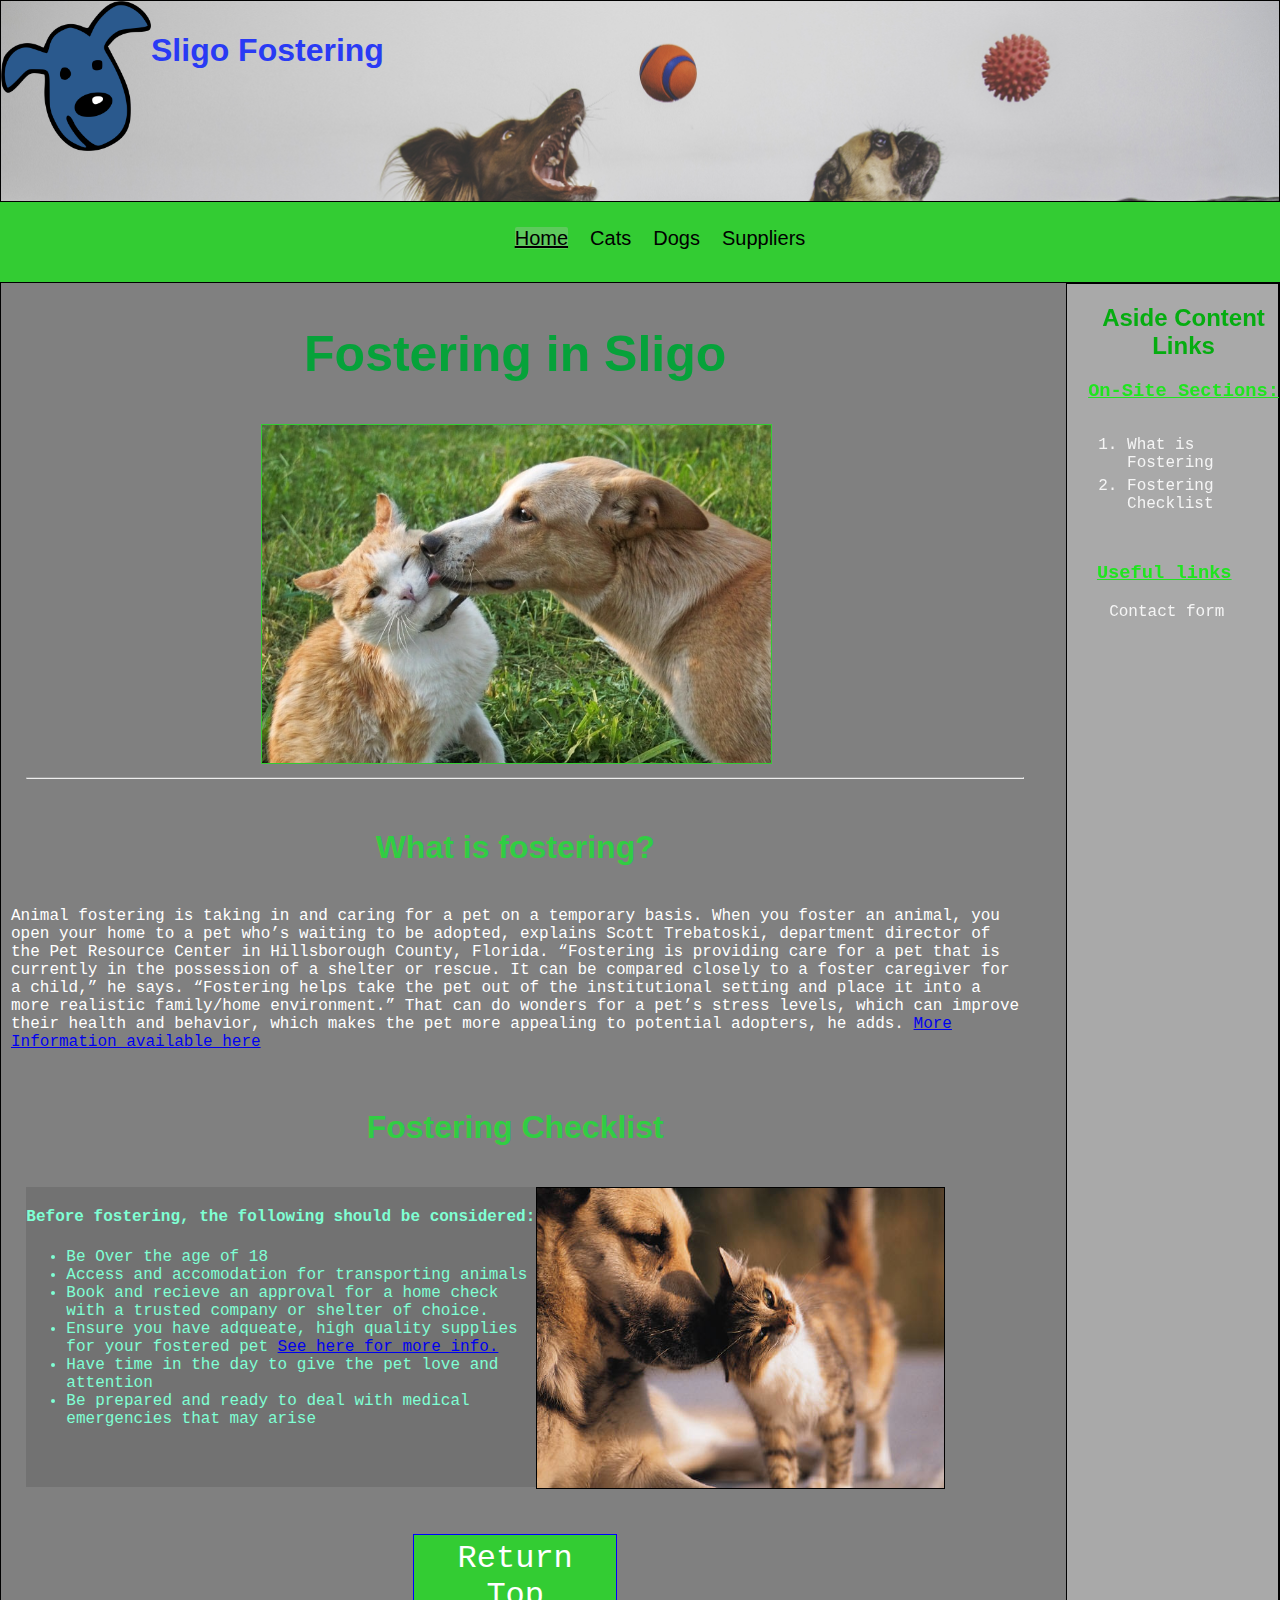
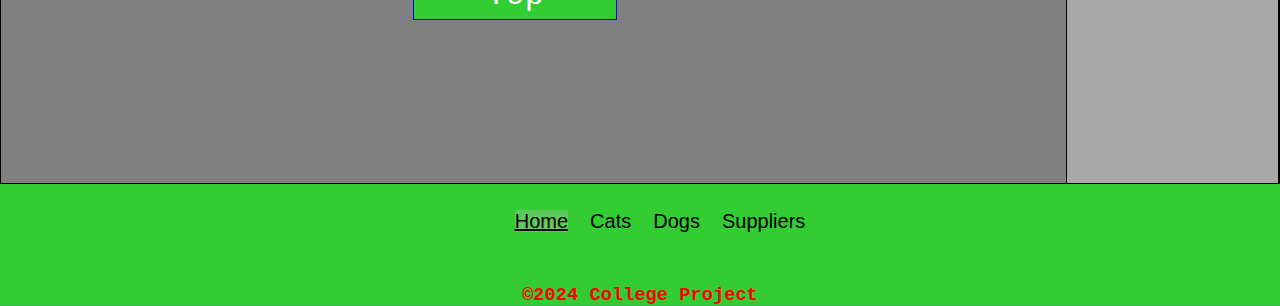
<file: index.html>
<!DOCTYPE html>
<html>

    <head>
        <meta charset="UTF-8">
        <meta name="Sligo Fostering" content="A guide and resource to fostering animals in Sligo">
        <meta http-equiv="X-UA-Compatible" content="ie=edge">
        <title>Sligo Fostering</title>
        <meta name="description" content="A guide and resource to fostering animals in Sligo">
        <meta name="keywords" content="Sligo, Home, Index, Fostering, Checklist, Fostering Checklist">
        <meta name="author" content="Univeristy Student">
        <link rel="StyleSheet" href="Styles/Style.css">
        <link rel="icon" href="Images/favicon.ico" type="image/x-icon">
    </head>

    <body>
        <header>
            <img style="float:left; height: 150px; width: 150px" src="Images/887-8877893_dog-png-icon.png" alt="logo">
            <h1 id="Title">Sligo Fostering</h1>  
        </header>

        <nav>
            <ul>
                <li><a id="Currentlink" href="index.html">Home</a></li>
                <li><a class="link" href="cats.html">Cats</a></li>
                <li><a class="link" href="dogs.html">Dogs</a></li>
                <li><a class="link" href="supplies.html">Suppliers</a></li>
            </ul>
        </nav>

        <main>

        <section>
            <h2 id="Heading">Fostering in Sligo</h2>
            <img src="Images/What-Does-It-Mean-When-a-Dog-Licks-a-Cat.jpg" id="MainImage" alt="Dog Licking a Cat">
            <hr id="titleBreak">
        </section>

        <aside>
            <article id="asideFollow">

                <h2 id="asideTopHeading">Aside Content Links</h2>
                <h3 class="asideHeading">On-Site Sections:</h3>
                <ol id="asideList">
                    <li class="asideText"><a href="#General" class="plain">What is Fostering</a></li>
                    <li class="asideText"><a href="#Checklist" class="plain">Fostering Checklist</a></li>
                    
                </ol>
    
            <section style="text-align: center;">
                <h3 class="asideHeading">Useful links</h3>
                <p class="asideText"><a href="contact.html" class="plain">Contact form</a></p>


            </section>
            </article>
        </aside>

        <section>
            <h2 class="Heading">What is fostering?</h2>
            <a id="General"></a>

            <p>Animal fostering is taking in and caring for a pet on a temporary basis. When you foster an animal, you open your home to a pet who’s waiting to be adopted, explains Scott Trebatoski, department director of the Pet Resource Center in Hillsborough County, Florida.

                “Fostering is providing care for a pet that is currently in the possession of a shelter or rescue. It can be compared closely to a foster caregiver for a child,” he says. “Fostering helps take the pet out of the institutional setting and place it into a more realistic family/home environment.”
                
                That can do wonders for a pet’s stress levels, which can improve their health and behavior, which makes the pet more appealing to potential adopters, he adds. <a href=https://be.chewy.com/want-to-foster-an-animal-heres-everything-you-need-to-know>More Information available here</a> </p>
        </section>

        <section>
            <h2 class="Heading">Fostering Checklist</h2>
            <a id="Checklist"></a>
            <article id="list"> 
                <h4 id="listTitle">Before fostering, the following should be considered:</h4>
                <ul>
                    <li class="HomepageList">Be Over the age of 18</li>
                    <li class="HomepageList">Access and accomodation for transporting animals</li>
                    <li class="HomepageList">Book and recieve an approval for a home check with a trusted company or shelter of choice.</li>
                    <li class="HomepageList">Ensure you have adqueate, high quality supplies for your fostered pet <a href="supplies.html">See here for more info.</a></li>
                    <li class="HomepageList">Have time in the day to give the pet love and attention</li>
                    <li class="HomepageList">Be prepared and ready to deal with medical emergencies that may arise</li>
                
                </ul>
            </article>

            <img src="Images/121153772_8f51e0c3cc_z.jpg" id="listImage" alt="Dog and Cat">


            
        </section>

        <section>
            <a href="#top" style="text-decoration: none;"><p id="returnHome">Return Top</p></a>
        </section>

    </main>

    <footer>
        <nav>
            <ul>
                <li><a id="Currentlink" href="index.html">Home</a></li>
                <li><a class="link" href="cats.html">Cats</a></li>
                <li><a class="link" href="dogs.html">Dogs</a></li>
                <li><a class="link" href="supplies.html">Suppliers</a></li>
            </ul>
        </nav>
        <h3 style=" color:  red;">&#169;2024 College Project</h3>
    </footer>

    </body>


</html>
</file>
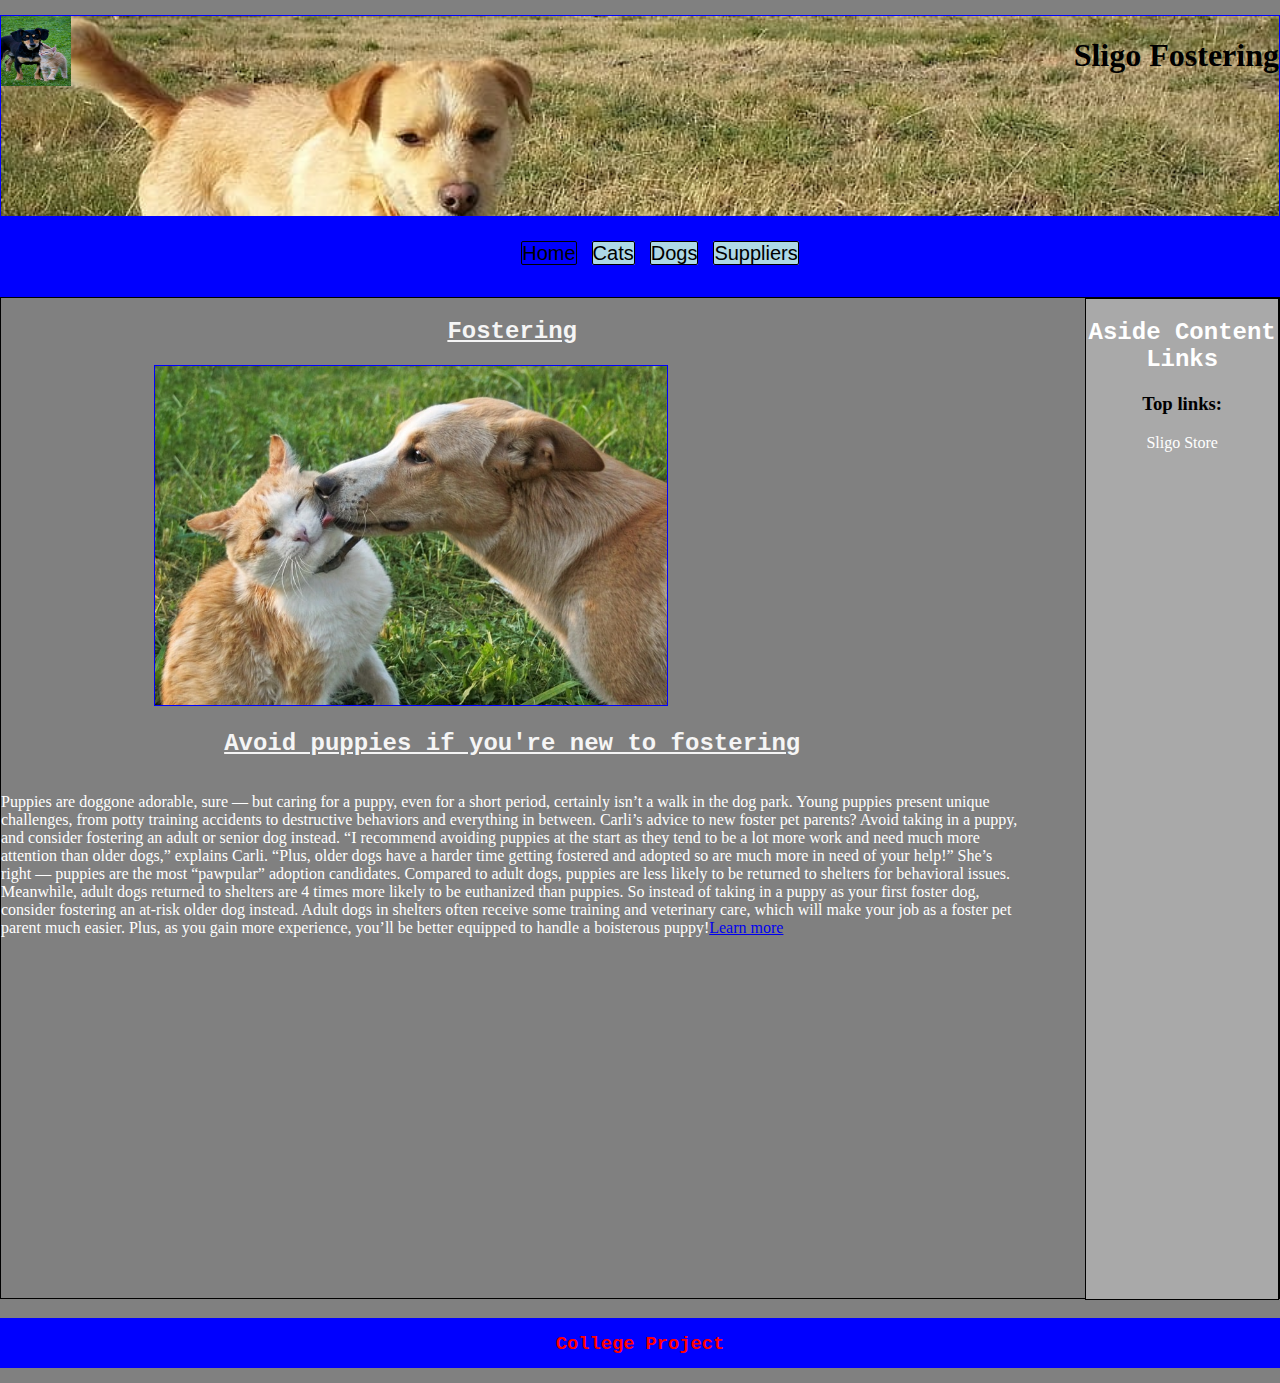
<file: Website Project/index.html>
<!DOCTYPE html>
<html>

    <head>
        <meta charset="UTF-8">
        <meta name="Sligo Foestering" content="A guide and resource to fostering animals in Sligo">
        <meta http-equiv="X-UA-Compatible" content="ie=edge">
        <title>Sligo Fostering</title>
        <link rel="StyleSheet" href="Styles/Style.css">
    </head>

    <body>
        <header>
            <img style="float:left; height: 70px; width: 70px" src="Images/cat-and-dog.jpg" alt="logo">
            <h1 id="Title">Sligo Fostering</h1>  
        </header>

        <nav>
            <ul>
                <li><a id="Currentlink" a href="index.html">Home</a></li>
                <li><a class="link" a href="cats.html">Cats</a></li>
                <li><a class="link" a href="dogs.html">Dogs</a></li>
                <li><a class="link" a href="ThirdPage.html">Suppliers</a></li>
            </ul>
        </nav>

        <main>

        <section>
            <h2 class="Heading">Fostering</h2>
            <img src="Images/What-Does-It-Mean-When-a-Dog-Licks-a-Cat.jpg" id="MainImage">
        </section>

        <aside>
            <h2>Aside Content Links</h2>
            <h3>Top links:</h3>
            <p>Sligo Store</p>
        </aside>

        <section>
            <h2 class="Heading">Avoid puppies if you're new to fostering</h2>
        </section>

        <section>

            <p>Puppies are doggone adorable, sure — but caring for a puppy, even for a short period, certainly isn’t a walk in the dog park. Young puppies present unique challenges, from potty training accidents to destructive behaviors and everything in between.

                Carli’s advice to new foster pet parents? Avoid taking in a puppy, and consider fostering an adult or senior dog instead.
                
                “I recommend avoiding puppies at the start as they tend to be a lot more work and need much more attention than older dogs,” explains Carli. “Plus, older dogs have a harder time getting fostered and adopted so are much more in need of your help!”
                
                She’s right — puppies are the most “pawpular” adoption candidates. Compared to adult dogs, puppies are less likely to be returned to shelters for behavioral issues. Meanwhile, adult dogs returned to shelters are 4 times more likely to be euthanized than puppies.
                
                So instead of taking in a puppy as your first foster dog, consider fostering an at-risk older dog instead. Adult dogs in shelters often receive some training and veterinary care, which will make your job as a foster pet parent much easier. Plus, as you gain more experience, you’ll be better equipped to handle a boisterous puppy!<a href="https://wagwalking.com/daily/10-tips-for-fostering-a-dog-advice-from-real-foster-pet-parents">Learn more</a></p>
        </section>

        <section>
            
        </section>

    </main>

    <footer>
        <h3 style="padding: 15px; color:  red;">College Project</h3>
    </footer>

    </body>


</html>
</file>
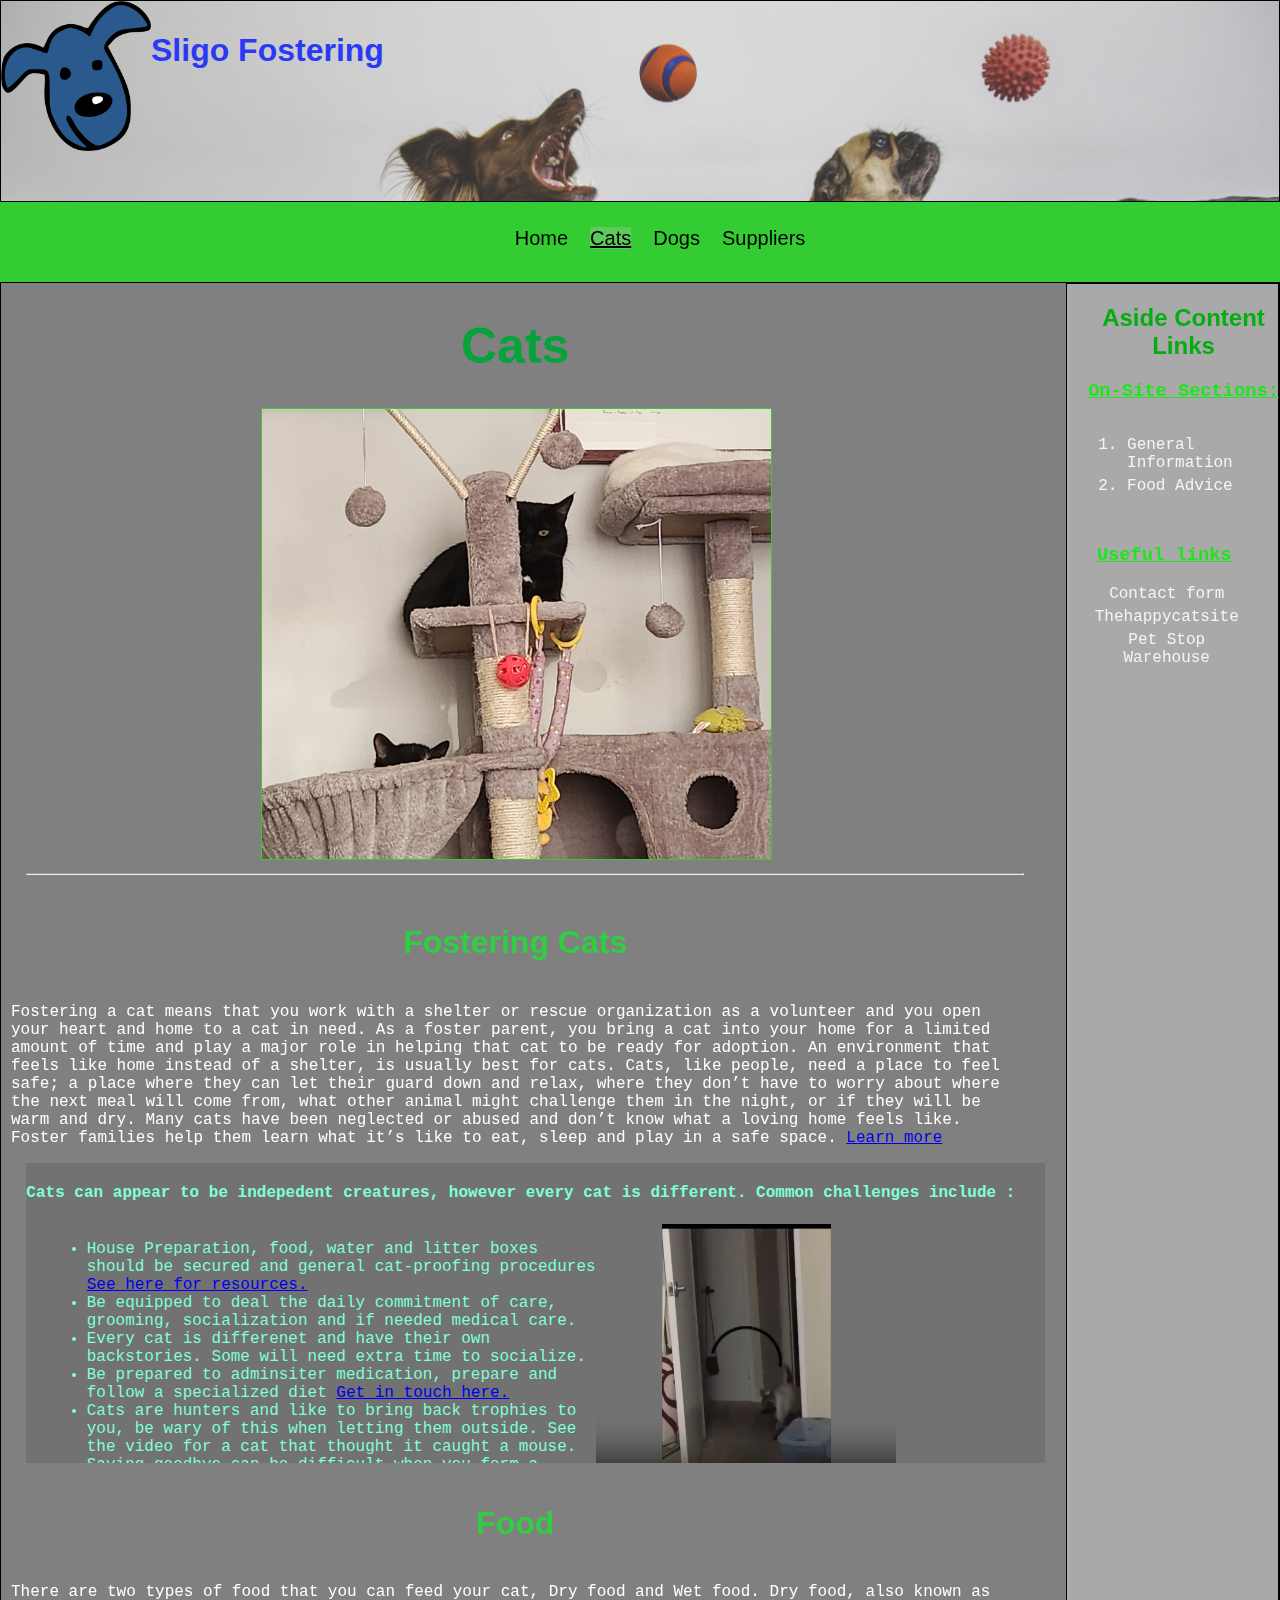
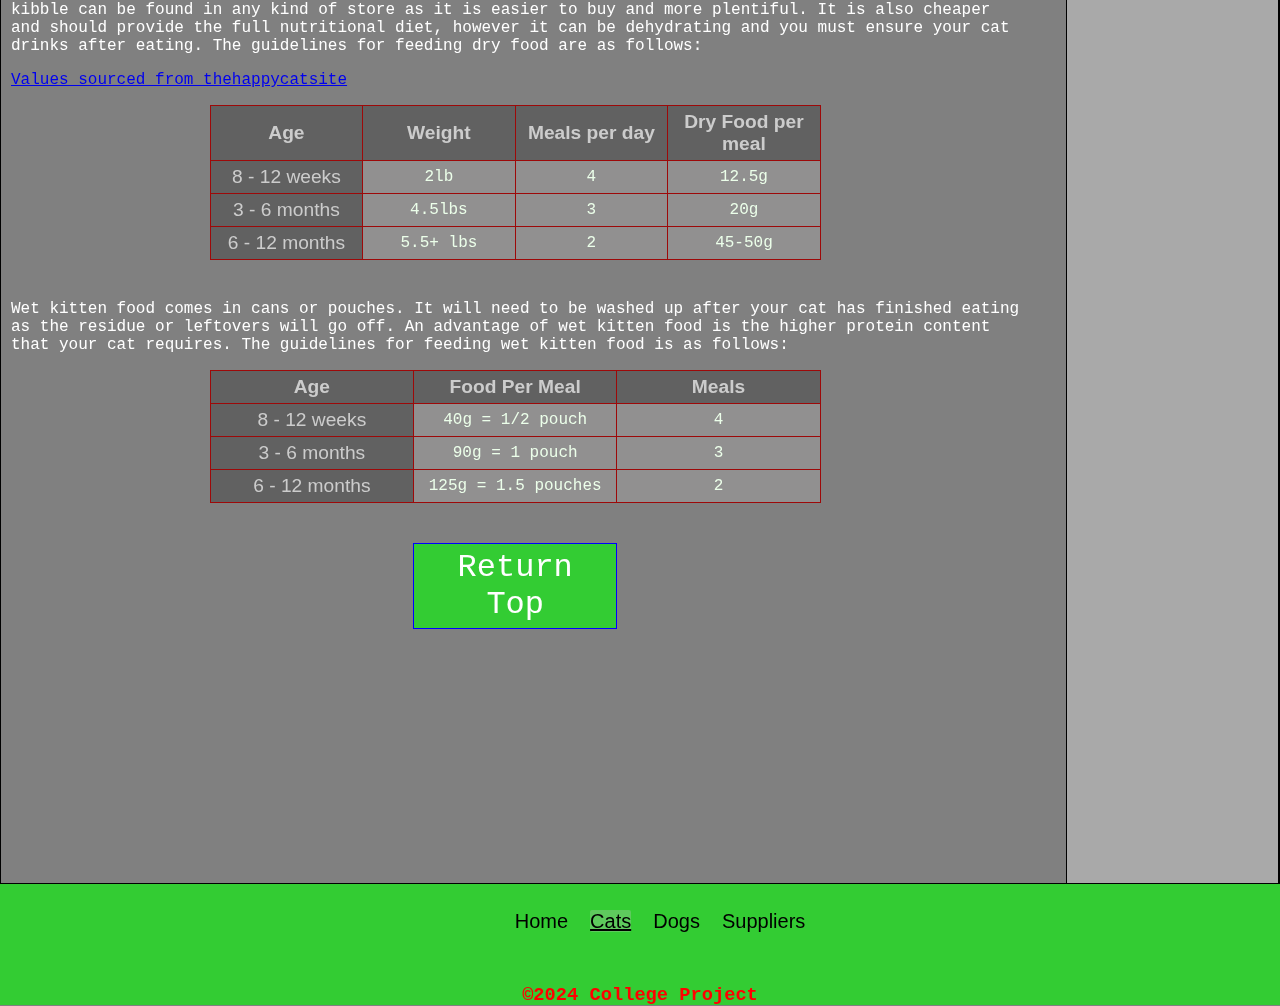
<file: cats.html>
<!DOCTYPE html>
<html>

    <head>
        <meta charset="UTF-8">
        <meta http-equiv="X-UA-Compatible" content="ie=edge">
        <title>Sligo Fostering</title>
        <meta name="description" content="A guide and resource to fostering cats in Sligo">
        <meta name="keywords" content="Cats, Fostering Cats, Fostering, Cat Food, Feeding, Cat Feeding, Sligo">
        <meta name="author" content="Univeristy Student">
        <link rel="StyleSheet" href="Styles/Style.css">
        <link rel="icon" href="Images/favicon.ico" type="image/x-icon">
    </head>

    <body>
        <header>
            <img style="float:left; height: 150px; width: 150px" src="Images/887-8877893_dog-png-icon.png" alt="logo">
            <h1 id="Title">Sligo Fostering</h1>  
        </header>

        <nav>
            <ul>
                <li><a class="link" href="index.html">Home</a></li>
                <li><a id="Currentlink" href="cats.html">Cats</a></li>
                <li><a class="link" href="dogs.html">Dogs</a></li>
                <li><a class="link" href="supplies.html">Suppliers</a></li>
            </ul>
        </nav>

        <main style="height: 2200px">

        <section>
            <h1 id="Heading">Cats</h1>
            <img src="Images/Skipper.jpg" id="MainImage" alt="Cat on a scratching post">
            <hr id="titleBreak">
        </section>

        <aside style="height: 2199px">
            <article id="asideFollow">

                <h2 id="asideTopHeading">Aside Content Links</h2>
                <h3 class="asideHeading">On-Site Sections:</h3>
                <ol id="asideList">
                    <li class="asideText"><a href="#General" class="plain">General Information</a></li>
                    <li class="asideText"><a href="#Food" class="plain">Food Advice</a></li>
                    
                </ol>
    
            <section style="text-align: center;">
                <h3 class="asideHeading">Useful links</h3>
                <p class="asideText"><a href="contact.html" class="plain">Contact form</a></p>
                <p class="asideText"><a href="https://www.thehappycatsite.com/feeding-your-cat/" class="plain">Thehappycatsite</a></p>
                <p class="asideText"><a href="https://buy4petsonline.ie/" class="plain">Pet Stop Warehouse</a></p>


            </section>
            </article>
        </aside>

        <section>
            <h2 class="Heading">Fostering Cats</h2>



            <a id="General"></a>
            <p>Fostering a cat means that you work with a shelter or rescue organization as a volunteer and you open your heart and home to a cat in need. As a foster parent, you bring a cat into your home for a limited amount of time and play a major role in helping that cat to be ready for adoption.  

            An environment that feels like home instead of a shelter, is usually best for cats. Cats, like people, need a place to feel safe; a place where they can let their guard down and relax, where they don’t have to worry about where the next meal will come from, what other animal might challenge them in the night, or if they will be warm and dry.  Many cats have been neglected or abused and don’t know what a loving home feels like.  Foster families help them learn what it’s like to eat, sleep and play in a safe space. <a href="https://felinefoster.org/what-is-cat-fostering/">Learn more</a></p>
  


            <article class="list" style="width: 100%;">
                <h4 id="listTitle">Cats can appear to be indepedent creatures, however every cat is different. Common challenges include :</h4>
                <ul class="list">
                    <li class="HomepageList">House Preparation, food, water and litter boxes should be secured and general cat-proofing procedures <a href="supplies.html">See here for resources.</a></li>
                    <li class="HomepageList">Be equipped to deal the daily commitment of care, grooming, socialization and if needed medical care.</li>
                    <li class="HomepageList">Every cat is differenet and have their own backstories. Some will need extra time to socialize.</li>
                    <li class="HomepageList">Be prepared to adminsiter medication, prepare and follow a specialized diet <a href="supplies.html#Vet">Get in touch here.</a></li>
                    <li class="HomepageList">Cats are hunters and like to bring back trophies to you, be wary of this when letting them outside. See the video for a cat that thought it caught a mouse.</li>
                    <li class="HomepageList">Saying goodbye can be difficult when you form a strong bond with your foster cat. Remember that they are going to their forever home and you helped them get back on their feet</li>
                </ul>
            <video controls loop width="300" height="300">
                <source src="Videos/ffd847feea1c4e96a1e903da1ad3af0d.mov">
            </video> 
            </article>
        </section>

        <section>
            <a id="Food"></a>
            <h2 class="Heading">Food</h2>
            <p>There are two types of food that you can feed your cat, Dry food and Wet food. Dry food, also known as kibble can be found in any kind of store as it is easier to buy and more plentiful. It is also cheaper and should provide the full nutritional diet, however it can be dehydrating and you must ensure your cat drinks after eating. The guidelines for feeding dry food are as follows:

            </p>
            <p><a href="https://www.thehappycatsite.com/feeding-your-kitten/">Values sourced from thehappycatsite</a></p>
            <table>
                <thead>
                    <tr>
                       <th>Age</th> 
                       <th>Weight</th>
                       <th>Meals per day</th>
                       <th>Dry Food per meal</th>
                    </tr>
                </thead>
                <tbody>
                    <tr>
                        <td class="tableTitle">8 - 12 weeks</td>
                        <td>2lb</td>
                        <td>4</td>
                        <td>12.5g</td>

                    </tr>
                    <tr>
                        <td class="tableTitle">3 - 6 months</td>
                        <td>4.5lbs</td>
                        <td>3</td>
                        <td>20g</td>


                    </tr>
                    <tr>
                        <td class="tableTitle">6 - 12 months</td>
                        <td>5.5+ lbs</td>
                        <td>2</td>
                        <td>45-50g</td>
 

                    </tr>
                    
                </tbody>
            </table>
            
            <p style="margin-top: 40px;">Wet kitten food comes in cans or pouches. It will need to be washed up after your cat has finished eating as the residue or leftovers will go off. An advantage of wet kitten food is the higher protein content that your cat requires. The guidelines for feeding wet kitten food is as follows:

            </p>

            <table>
                <thead>
                    <tr>
                       <th>Age</th> 
                       <th>Food Per Meal</th>
                       <th>Meals</th>
                    </tr>
                </thead>
                <tbody>
                    <tr>
                        <td class="tableTitle">8 - 12 weeks</td>
                        <td>40g = 1/2 pouch</td>
                        <td>4</td>

                    </tr>
                    <tr>
                        <td class="tableTitle">3 - 6 months</td>
                        <td>90g = 1 pouch</td>
                        <td>3</td>


                    </tr>
                    <tr>
                        <td class="tableTitle">6 - 12 months</td>
                        <td>125g = 1.5 pouches</td>
                        <td>2</td>
 

                    </tr>
                    
                </tbody>
            </table>
        </section>

        <section>
            <a href="#top" style="text-decoration: none;"><p id="returnHome">Return Top</p></a>
        </section>

    </main>

    <footer>
        <nav>
            <ul>
                <li><a class="link" href="index.html">Home</a></li>
                <li><a id="Currentlink" href="cats.html">Cats</a></li>
                <li><a class="link" href="dogs.html">Dogs</a></li>
                <li><a class="link" href="supplies.html">Suppliers</a></li>
            </ul>
        </nav>
        <h3 style=" color:  red;">&#169;2024 College Project</h3>
    </footer>

    </body>


</html>
</file>
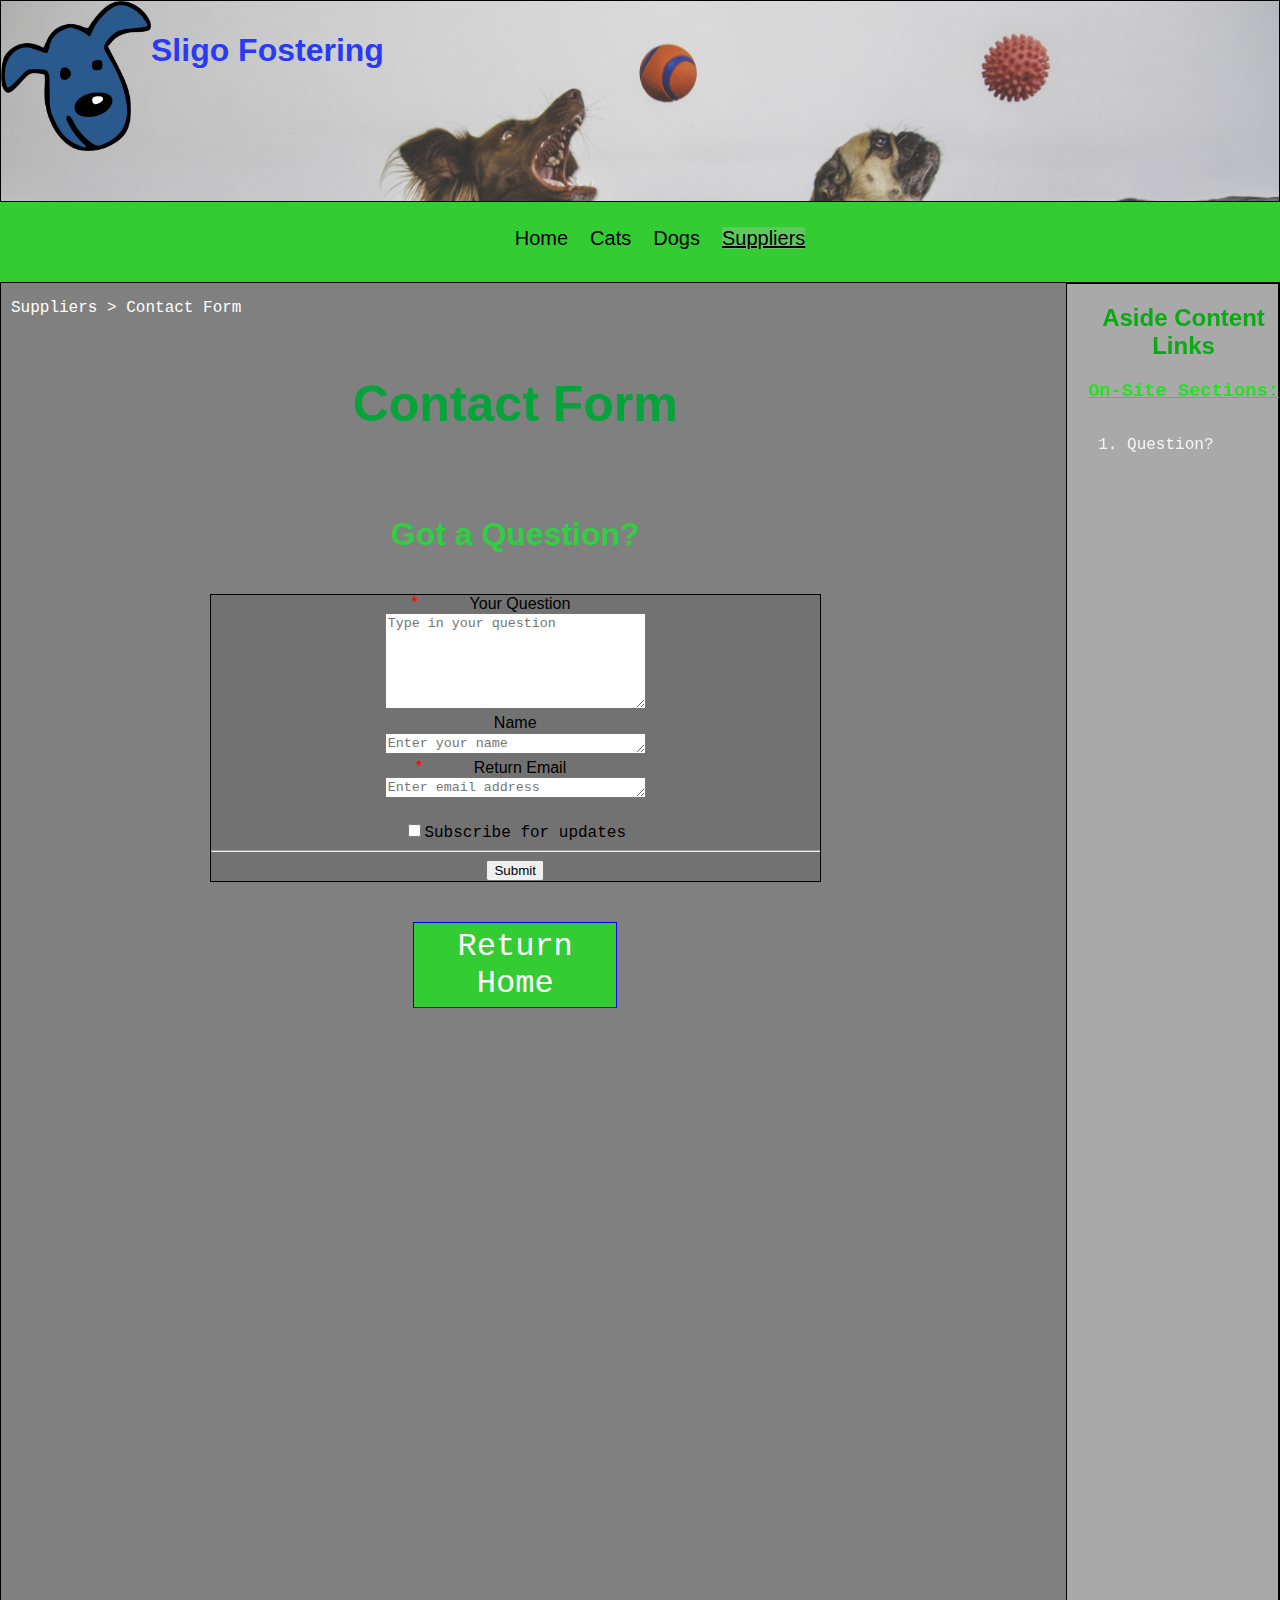
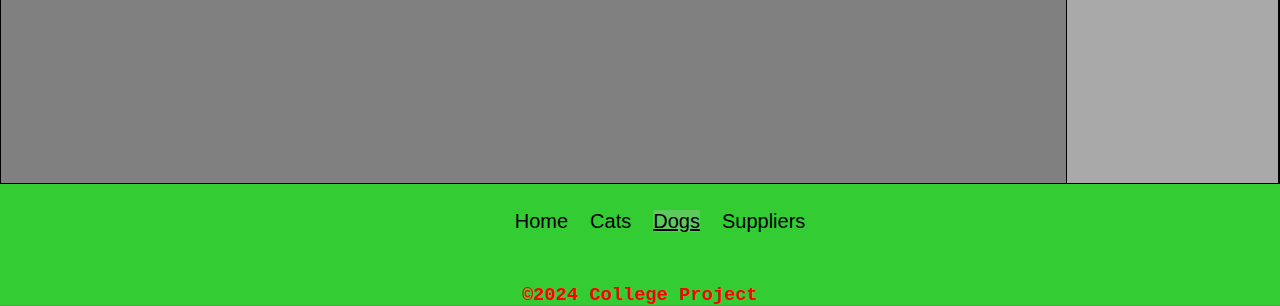
<file: contact.html>
<!DOCTYPE html>
<html>

    <head>
        <meta charset="UTF-8">
        <meta http-equiv="X-UA-Compatible" content="ie=edge">
        <title>Sligo Fostering</title>
        <meta name="description" content="Sligo Fostering's contact form get in touch with us">
        <meta name="keywords" content="Get in contact, reach out, contact, question">
        <meta name="author" content="Univeristy Student">
        <link rel="StyleSheet" href="Styles/Style.css">
        <link rel="icon" href="Images/favicon.ico" type="image/x-icon">
    </head>

    <body>
        <header>
            <img style="float:left; height: 150px; width: 150px" src="Images/887-8877893_dog-png-icon.png" alt="logo">
            <h1 id="Title">Sligo Fostering</h1>  
        </header>

        <nav>
            <ul>
                <li><a class="link" href="index.html">Home</a></li>
                <li><a class="link" href="cats.html">Cats</a></li>
                <li><a class="link" href="dogs.html">Dogs</a></li>
                <li><a id="Currentlink" href="supplies.html">Suppliers</a></li>
            </ul>
        </nav>

        <main>
            <aside>
                <article id="asideFollow">
                <h2 id="asideTopHeading">Aside Content Links</h2>
                <h3 class="asideHeading">On-Site Sections:</h3>
                <ol id="asideList">
                    <li class="asideText"><a href="#QuestionForm" class="plain">Question?</a></li>
                </ol>
            </article>
            </aside>

            <section>

            </section>
            <p class="breadcrumb"><a href="supplies.html" class="plain">Suppliers</a> > Contact Form</p>

        <section>
            <h2 id="Heading">Contact Form</h2>

        </section>


        <section>
            <a id="QuestionForm"></a>
            <h2 class="Heading">Got a Question?</h2>
            <form id="Query" method="get" action="supplies.html">

                <label style="color: red;">*</label><label class="textLabel">Your Question</label> <br>
                <textarea cols="30" rows="6" id="query" placeholder="Type in your question" required name="Query"></textarea> <br>
                <label> </label><label class="textLabel">Name</label> <br>
                <textarea cols="30" rows="1" class="message" placeholder="Enter your name" name="Name"></textarea> <br>
                <label style="color: red;">*</label><label class="textLabel" >Return Email</label> <br>
                <textarea cols="30" rows="1" id="email" placeholder="Enter email address" required name="Email"></textarea> <br>
                <br>
                <input type="checkbox" name="Subscribe">Subscribe for updates <br> <hr>
                <input type="submit" id="button" value="Submit">
                </form>
        
        </section>

        <section>
                <a href="index.html" style="text-decoration: none;"><p id="returnHome">Return Home</p></a>


            
        </section>

    </main>

    <footer>
        <nav>
            <ul>
                <li><a class="link" href="index.html">Home</a></li>
                <li><a class="link" href="cats.html">Cats</a></li>
                <li><a id="Currentlink" href="dogs.html">Dogs</a></li>
                <li><a class="link" href="supplies.html">Suppliers</a></li>
            </ul>
        </nav>
        <h3 style=" color:  red;">&#169;2024 College Project</h3>
    </footer>

    </body>


</html>
</file>
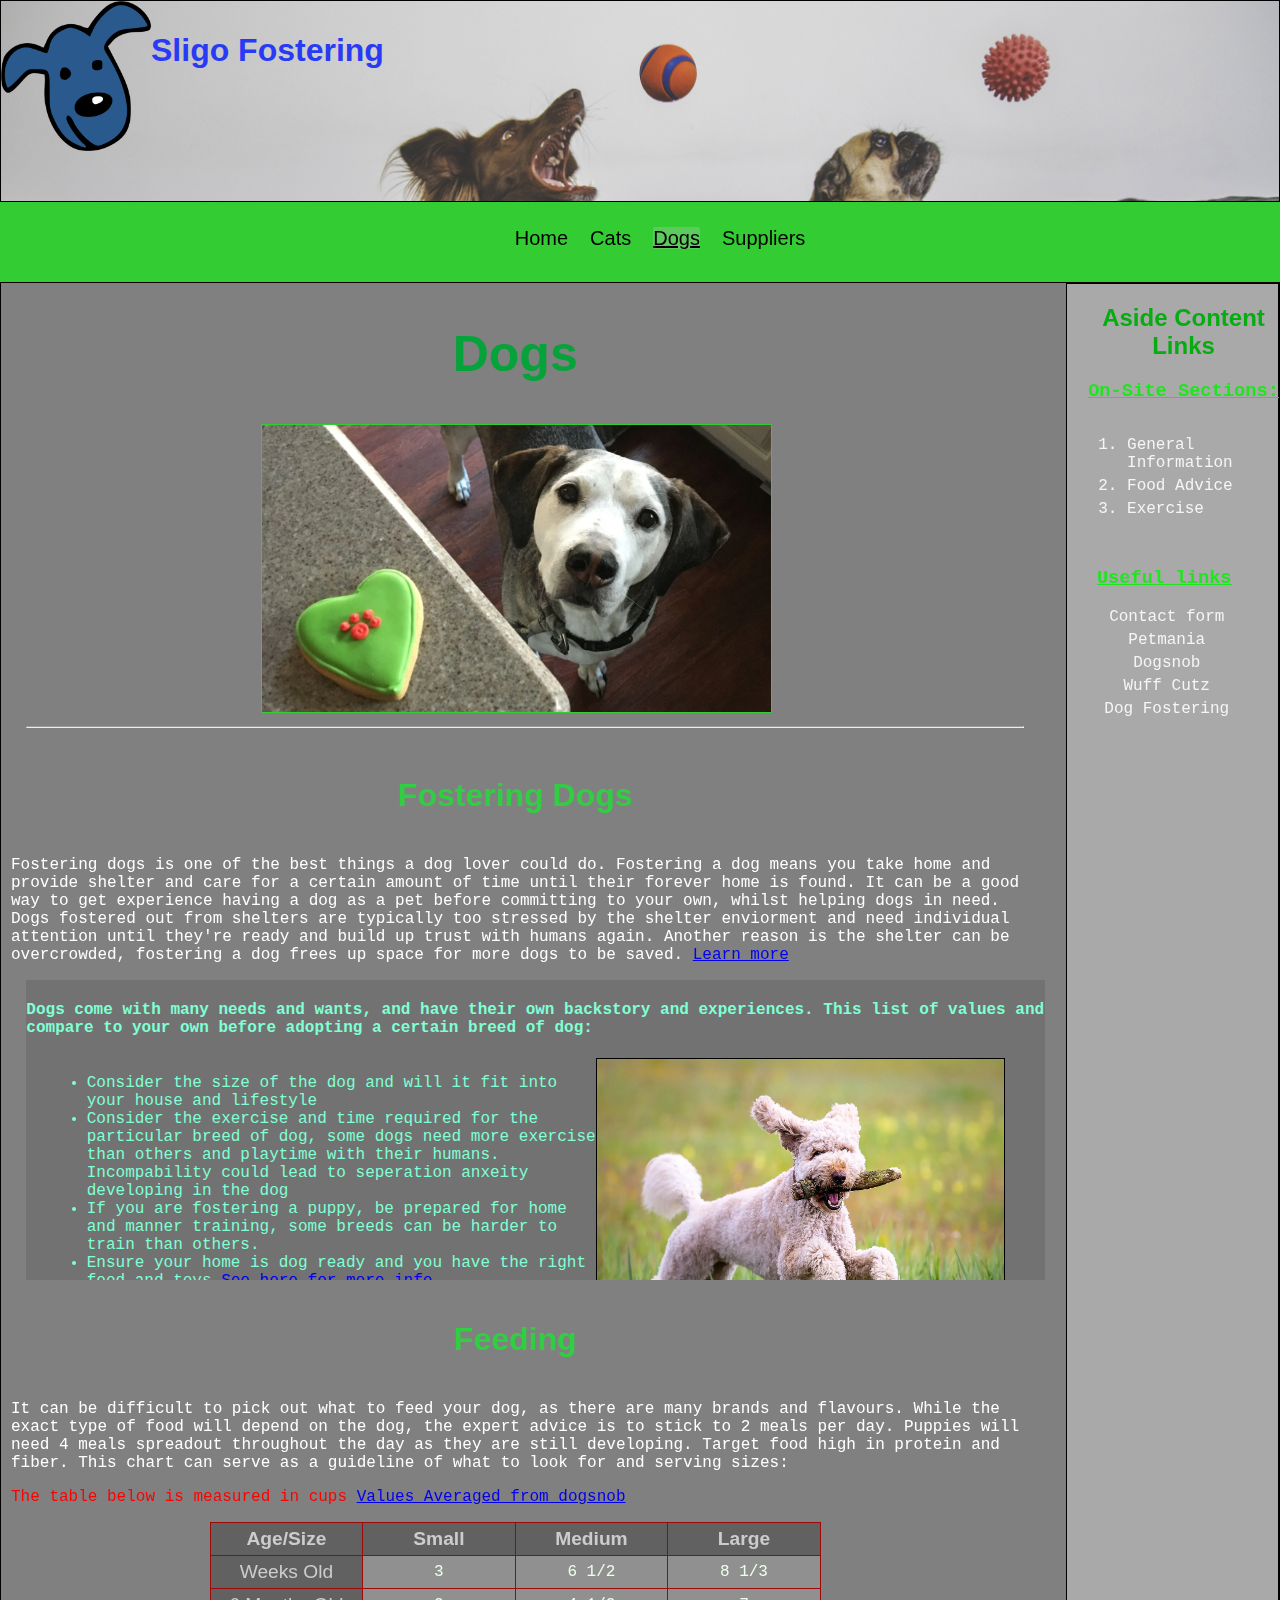
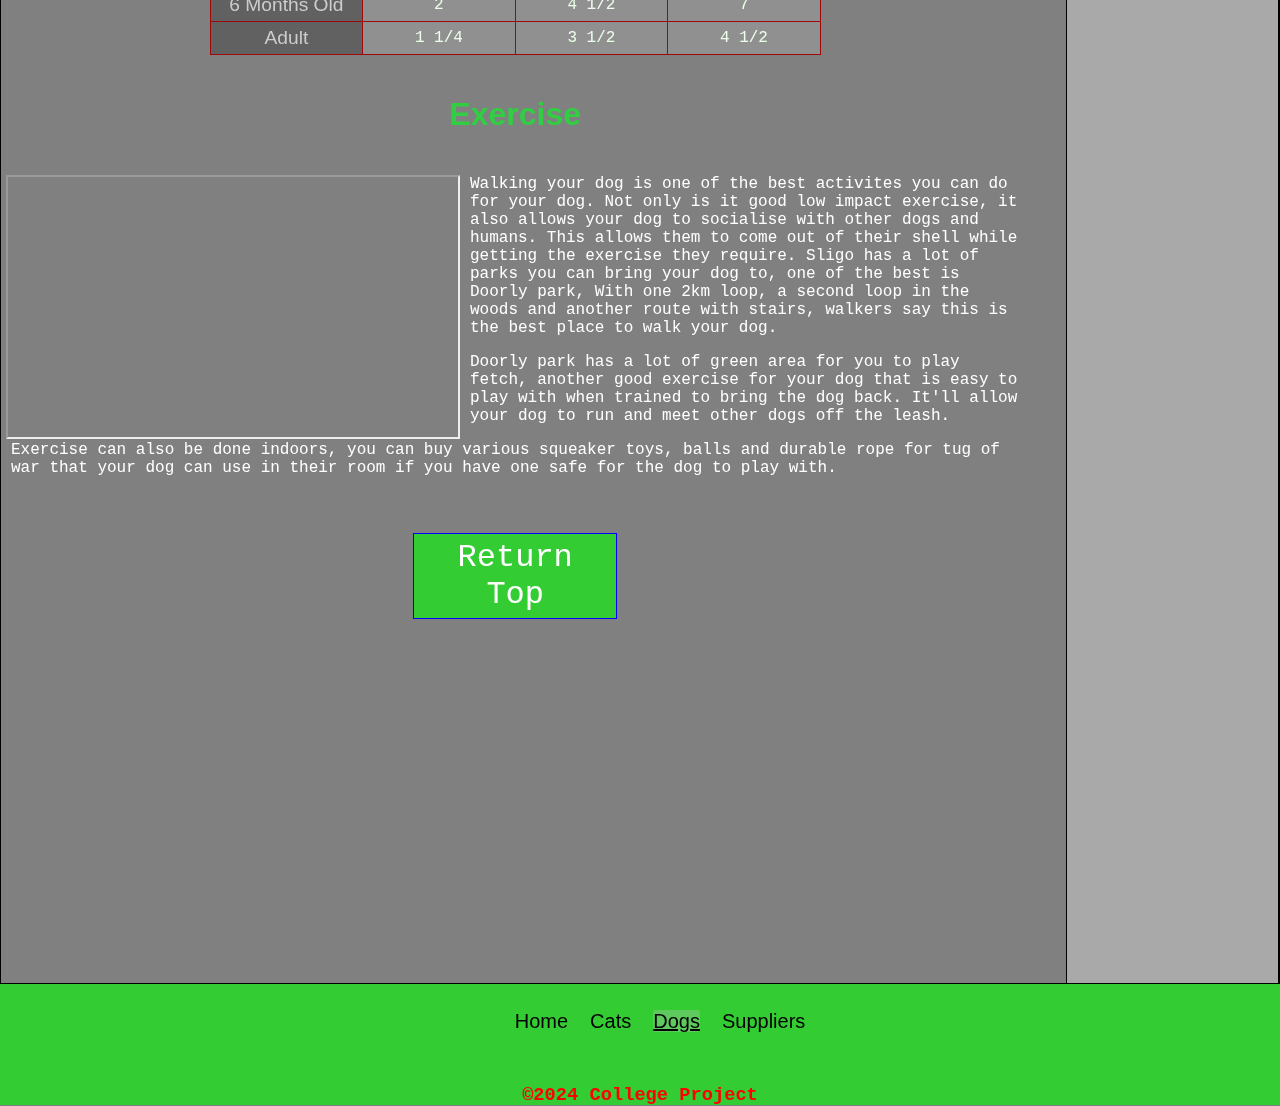
<file: dogs.html>
<!DOCTYPE html>
<html>

    <head>
        <meta charset="UTF-8">
        <meta http-equiv="X-UA-Compatible" content="ie=edge">
        <title>Sligo Fostering</title>
        <meta name="description" content="A comphrensive list guide to fostering dogs in Sligo">
        <meta name="keywords" content="Sligo, Dog, Fostering Dogs, Dog Food, Feeding Dogs, Exercising Dogs, Exercise">
        <meta name="author" content="Univeristy Student">
        <link rel="StyleSheet" href="Styles/Style.css">
        <link rel="icon" href="Images/favicon.ico" type="image/x-icon">
    </head>

    <body>
        <header>
            <img style="float:left; height: 150px; width: 150px" src="Images/887-8877893_dog-png-icon.png" alt="logo">
            <h1 id="Title">Sligo Fostering</h1>  
        </header>

        <nav>
            <ul>
                <li><a class="link" href="index.html">Home</a></li>
                <li><a class="link" href="cats.html">Cats</a></li>
                <li><a id="Currentlink" href="dogs.html">Dogs</a></li>
                <li><a class="link" href="supplies.html">Suppliers</a></li>
            </ul>
        </nav>

        <main style="height: 2300px;">

        <section id="top">
            <h2 id="Heading">Dogs</h2>
            <img src="Images/dog-with-treat-1698838161498.webp" id="MainImage" alt="Dog with treat">
            <hr id="titleBreak">
        </section>

        <aside style="height: 2299px;">
            <article id="asideFollow">

            <h2 id="asideTopHeading">Aside Content Links</h2>
            <h3 class="asideHeading">On-Site Sections:</h3>
            <ol id="asideList">
                <li class="asideText"><a href="#General" class="plain">General Information</a></li>
                <li class="asideText"><a href="#Food" class="plain">Food Advice</a></li>
                <li class="asideText"><a href="#Exercise" class="plain">Exercise</a></li>
            </ol>

        <section style="text-align: center;">
            <h3 class="asideHeading">Useful links</h3>
            <p class="asideText"><a href="contact.html" class="plain">Contact form</a></p>
            <p class="asideText"><a href="https://www.petmania.ie/" class="plain">Petmania</a></p>
            <p class="asideText"><a href="https://dogsnob.co/blogs/news/how-much-feed-my-dog" class="plain">Dogsnob</a></p>
            <p class="asideText"><a href="https://www.facebook.com/WuffCutz/" class="plain">Wuff Cutz</a></p>
            <p class="asideText"><a href=" https://www.rover.com/blog/dog-fostering-101/" class="plain">Dog Fostering</a></p>


        </section>
        </article>
        </aside>

        <section>
            <a id="General"></a>
            <h2 class="Heading">Fostering Dogs</h2>

            <p>Fostering dogs is one of the best things a dog lover could do. Fostering a dog means you take home and provide shelter and care for a certain amount of time until their forever home is found. It can be a good way to get experience having a dog as a pet before committing to your own, whilst helping dogs in need. Dogs fostered out from shelters are typically too stressed by the shelter enviorment and need individual attention until they're ready and build up trust with humans again. Another reason is the shelter can be overcrowded, fostering a dog frees up space for more dogs to be saved.
                
                <a href="https://www.dogstrust.ie/rehoming/fostering/">Learn more</a></p>

                <article class="list" style="width: 100%;">
                    <h4 id="listTitle">Dogs come with many needs and wants, and have their own backstory and experiences. This list of values and compare to your own before adopting a certain breed of dog:</h4>
                    <ul class="list">
                        <li class="HomepageList">Consider the size of the dog and will it fit into your house and lifestyle</li>
                        <li class="HomepageList">Consider the exercise and time required for the particular breed of dog, some dogs need more exercise than others and playtime with their humans. Incompability could lead to seperation anxeity developing in the dog</li>
                        <li class="HomepageList">If you are fostering a puppy, be prepared for home and manner training, some breeds can be harder to train than others.</li>
                        <li class="HomepageList">Ensure your home is dog ready and you have the right food and toys <a href="supplies.html">See here for more info.</a></li>
                        <li class="HomepageList">Some dogs will need extra time to socialise and come out of their shell</li>
                        <li class="HomepageList">The dog you foster might need medical care on a regular basis and frequent vet visits.</li>
                    
                    </ul>

                    <img src="Images/labradoodle-dog-stick-running-grass.webp" id="listImage" alt="Labradoodle running with stick">
                </article>

        </section>

        <section>
            <a id="Food"></a>
            <h2 class="Heading">Feeding</h2>
            <p>It can be difficult to pick out what to feed your dog, as there are many brands and flavours. While the exact type of food will depend on the dog, the expert advice is to stick to 2 meals per day. Puppies will need 4 meals spreadout throughout the day as they are still developing. Target food high in protein and fiber. This chart can serve as a guideline of what to look for and serving sizes:</p>
            <p style="color: red;">The table below is measured in cups <a href="https://dogsnob.co/blogs/news/how-much-feed-my-dog">Values Averaged from dogsnob</a></p>
            <table>
                <thead>
                    <tr>
                       <th>Age/Size</th> 
                       <th>Small</th>
                       <th>Medium</th>
                       <th>Large</th>
                    </tr>
                </thead>
                <tbody>
                    <tr>
                        <td class="tableTitle">Weeks Old</td>
                        <td>3</td>
                        <td>6 1/2</td>
                        <td>8 1/3</td>

                    </tr>
                    <tr>
                        <td class="tableTitle">6 Months Old</td>
                        <td>2</td>
                        <td>4 1/2</td>
                        <td>7</td>

                    </tr>
                    <tr>
                        <td class="tableTitle">Adult</td>
                        <td>1 1/4</td>
                        <td>3 1/2</td>
                        <td>4 1/2</td>

                    </tr>
                    
                </tbody>
            </table>
        </section>

        <section>
            <a id="Exercise"></a>
            <h2 class="Heading">Exercise</h2>

            <iframe width="450" height="260" style="float: left; margin-right: 10px;" src="https://www.google.com/maps/embed?pb=!1m18!1m12!1m3!1d2329.9800154608683!2d-8.459102923136449!3d54.26893107257115!2m3!1f0!2f0!3f0!3m2!1i1024!2i768!4f13.1!3m3!1m2!1s0x485ee9b32fcbd2ef%3A0x2e0b0af0e4c56077!2sDoorly%20Park%2C%20Cleaveragh%20Demesne%2C%20Sligo!5e0!3m2!1sen!2sie!4v1712776022599!5m2!1sen!2sie"  allowfullscreen="" loading="lazy" referrerpolicy="no-referrer-when-downgrade"></iframe>
            <p>Walking your dog is one of the best activites you can do for your dog. Not only is it good low impact exercise, it also allows your dog to socialise with other dogs and humans. This allows them to come out of their shell while getting the exercise they require. Sligo has a lot of parks you can bring your dog to, one of the best is Doorly park, With one 2km loop, a second loop in the woods and another route with stairs, walkers say this is the best place to walk your dog.</p>
            <p>Doorly park has a lot of green area for you to play fetch, another good exercise for your dog that is easy to play with when trained to bring the dog back. It'll allow your dog to run and meet other dogs off the leash.</p>
            <p>Exercise can also be done indoors, you can buy various squeaker toys, balls and durable rope for tug of war that your dog can use in their room if you have one safe for the dog to play with.</p>
        </section>

        <section>
            <a href="#top" style="text-decoration: none;"><p id="returnHome">Return Top</p></a>
        </section>

    </main>

    <footer>
        <nav>
            <ul>
                <li><a class="link" href="index.html">Home</a></li>
                <li><a class="link" href="cats.html">Cats</a></li>
                <li><a id="Currentlink" href="dogs.html">Dogs</a></li>
                <li><a class="link" href="supplies.html">Suppliers</a></li>
            </ul>
        </nav>
        <h3 style="color:  red;">&#169;2024 College Project</h3>
    </footer>

    </body>


</html>
</file>
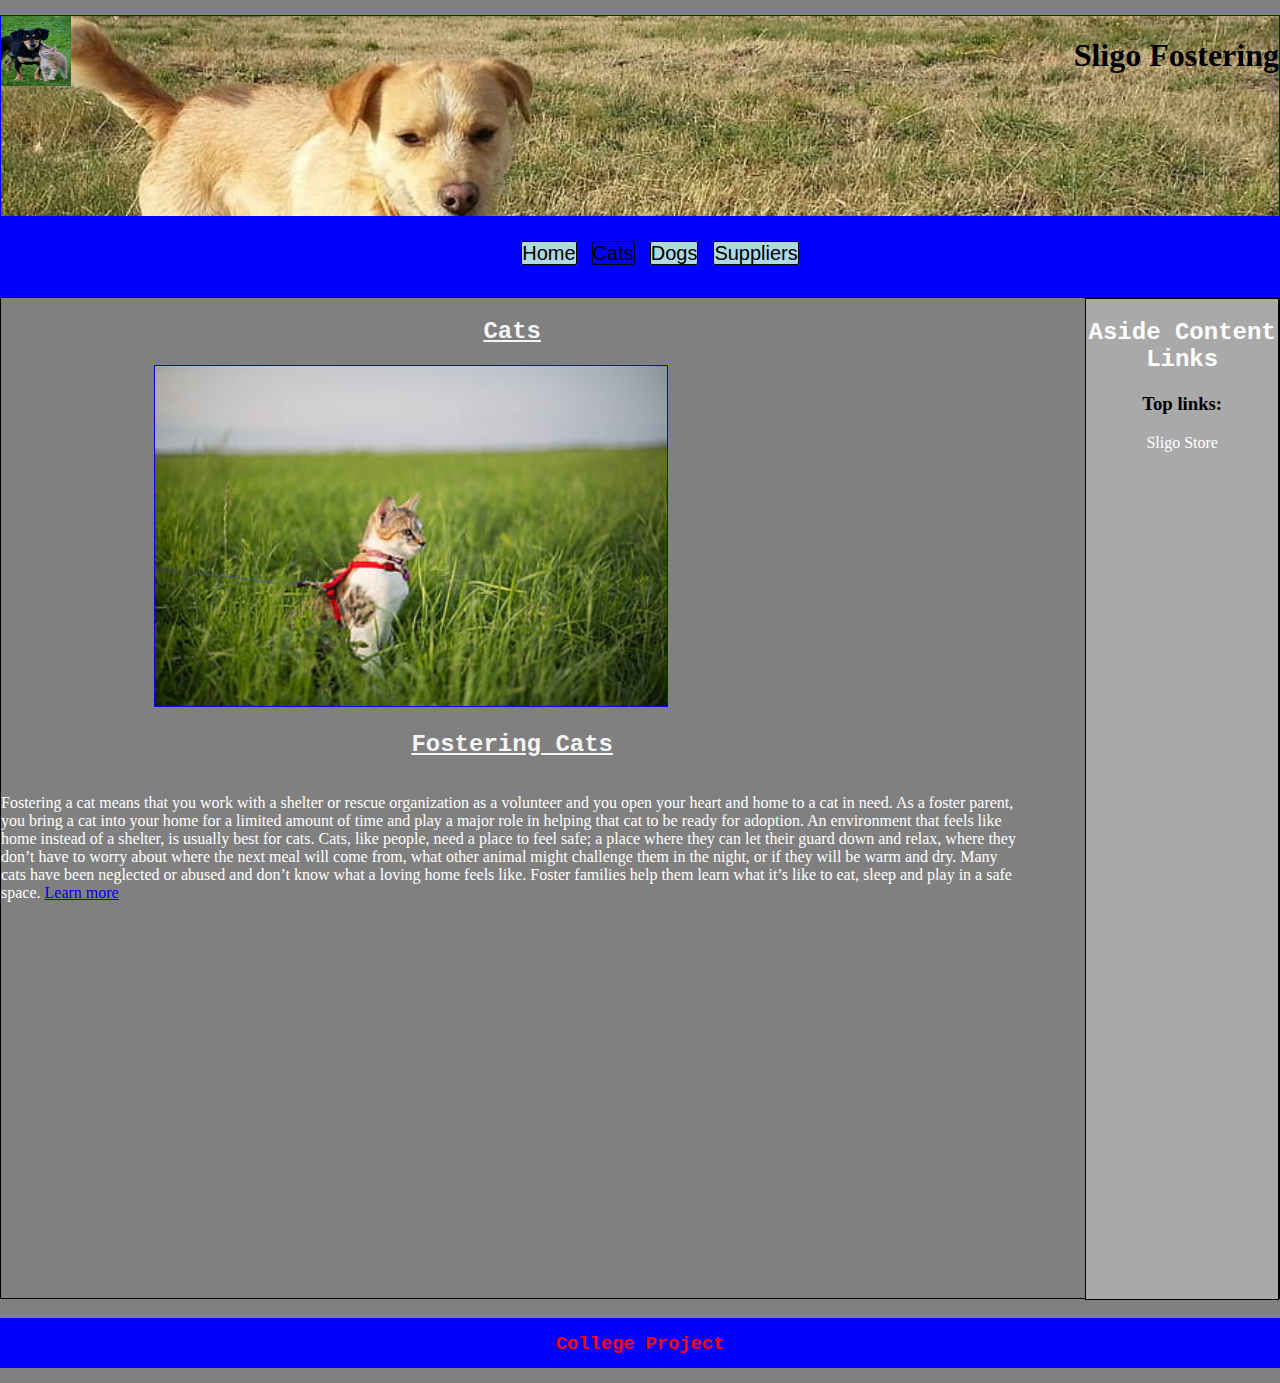
<file: Website Project/cats.html>
<!DOCTYPE html>
<html>

    <head>
        <meta charset="UTF-8">
        <meta name="Sligo Foestering" content="A guide and resource to fostering cats in Sligo">
        <meta http-equiv="X-UA-Compatible" content="ie=edge">
        <title>Sligo Fostering</title>
        <link rel="StyleSheet" href="Styles/Style.css">
    </head>

    <body>
        <header>
            <img style="float:left; height: 70px; width: 70px" src="Images/cat-and-dog.jpg" alt="logo">
            <h1 id="Title">Sligo Fostering</h1>  
        </header>

        <nav>
            <ul>
                <li><a class="link" a href="index.html">Home</a></li>
                <li><a id="Currentlink" a href="cats.html">Cats</a></li>
                <li><a class="link" a href="dogs.html">Dogs</a></li>
                <li><a class="link" a href="ThirdPage.html">Suppliers</a></li>
            </ul>
        </nav>

        <main>

        <section>
            <h2 class="Heading">Cats</h2>
            <img src="Images/cat-meadow-leash-tableware-royalty-free-thumbnail.jpg" id="MainImage">
        </section>

        <aside>
            <h2>Aside Content Links</h2>
            <h3>Top links:</h3>
            <p>Sligo Store</p>
        </aside>

        <section>
            <h2 class="Heading">Fostering Cats</h2>
        </section>

        <section>

            <p>Fostering a cat means that you work with a shelter or rescue organization as a volunteer and you open your heart and home to a cat in need. As a foster parent, you bring a cat into your home for a limited amount of time and play a major role in helping that cat to be ready for adoption.  

            An environment that feels like home instead of a shelter, is usually best for cats. Cats, like people, need a place to feel safe; a place where they can let their guard down and relax, where they don’t have to worry about where the next meal will come from, what other animal might challenge them in the night, or if they will be warm and dry.  Many cats have been neglected or abused and don’t know what a loving home feels like.  Foster families help them learn what it’s like to eat, sleep and play in a safe space. <a href="https://felinefoster.org/what-is-cat-fostering/">Learn more</a></p>
        </section>

        <section>
            
        </section>

    </main>

    <footer>
        <h3 style="padding: 15px; color:  red;">College Project</h3>
    </footer>

    </body>


</html>
</file>
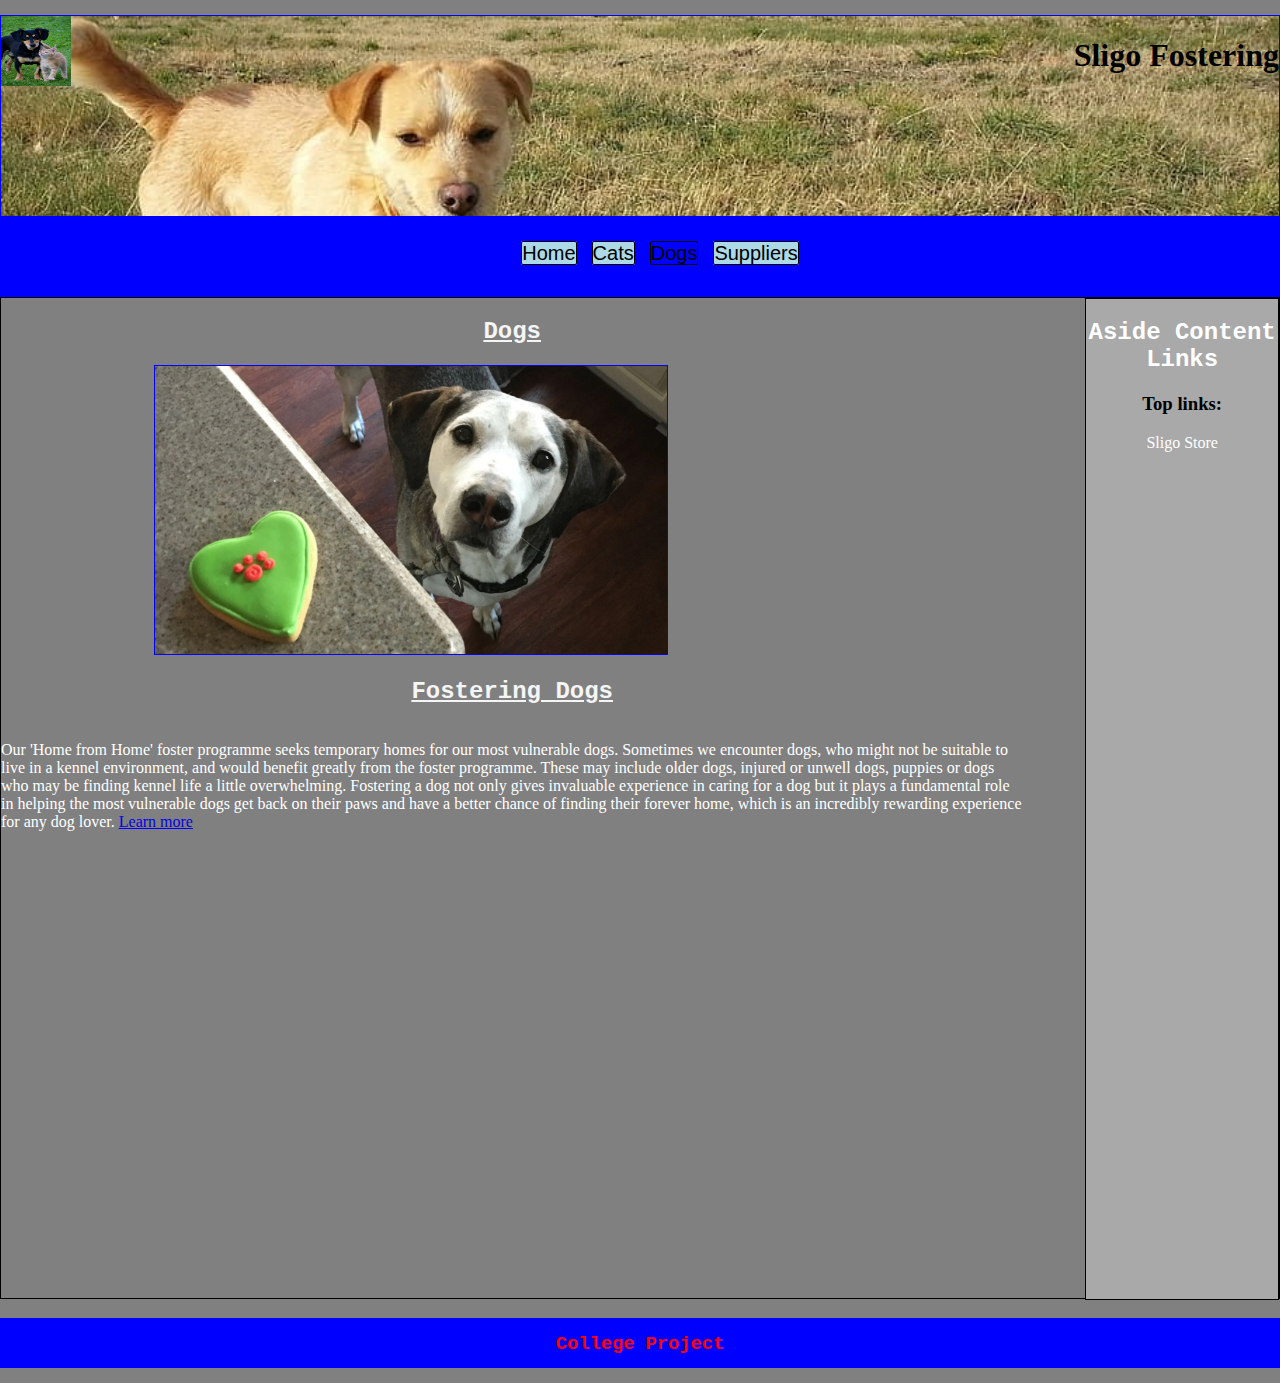
<file: Website Project/dogs.html>
<!DOCTYPE html>
<html>

    <head>
        <meta charset="UTF-8">
        <meta name="Sligo Foestering" content="A guide and resource to fostering dogs in Sligo">
        <meta http-equiv="X-UA-Compatible" content="ie=edge">
        <title>Sligo Fostering</title>
        <link rel="StyleSheet" href="Styles/Style.css">
    </head>

    <body>
        <header>
            <img style="float:left; height: 70px; width: 70px" src="Images/cat-and-dog.jpg" alt="logo">
            <h1 id="Title">Sligo Fostering</h1>  
        </header>

        <nav>
            <ul>
                <li><a class="link" a href="index.html">Home</a></li>
                <li><a class="link" a href="cats.html">Cats</a></li>
                <li><a id="Currentlink" a href="dogs.html">Dogs</a></li>
                <li><a class="link" a href="ThirdPage.html">Suppliers</a></li>
            </ul>
        </nav>

        <main>

        <section>
            <h2 class="Heading">Dogs</h2>
            <img src="Images/dog-with-treat-1698838161498.webp" id="MainImage">
        </section>

        <aside>
            <h2>Aside Content Links</h2>
            <h3>Top links:</h3>
            <p>Sligo Store</p>
        </aside>

        <section>
            <h2 class="Heading">Fostering Dogs</h2>
        </section>

        <section>

            <p>Our 'Home from Home' foster programme seeks temporary homes for our most vulnerable dogs.

                Sometimes we encounter dogs, who might not be suitable to live in a kennel environment, and would benefit greatly from the foster programme. These may include older dogs, injured or unwell dogs, puppies or dogs who may be finding kennel life a little overwhelming.
                
                Fostering a dog not only gives invaluable experience in caring for a dog but it plays a fundamental role in helping the most vulnerable dogs get back on their paws and have a better chance of finding their forever home, which is an incredibly rewarding experience for any dog lover. <a href="https://www.dogstrust.ie/rehoming/fostering/">Learn more</a></p>
        </section>

        <section>
            
        </section>

    </main>

    <footer>
        <h3 style="padding: 15px; color:  red;">College Project</h3>
    </footer>

    </body>


</html>
</file>
<file: Styles/Style.css>
body{
    width: 100%;
    margin: 15px auto;
    background-color: grey;
    margin-top: 0px;
    padding-bottom: 0px;
    margin-bottom: 0px;
    font-family: 'Courier New', Courier, monospace;
}

p{
    padding-left: 5px;
    font-family: 'Courier New', Courier, monospace;
}

#Title{
    float: left;
    font-family: Impact, Haettenschweiler, 'Arial Narrow Bold', sans-serif;
    color: rgb(41, 58, 244);
    text-decoration: double;
    padding-right: 10px;
    padding-top: 10px;
}

main{
    height: 1500px;
    border: 1px solid black;
    padding-bottom: 0px;
    margin-bottom: 0px;
    padding-right: 0px;
    padding-left: 5px;
}

#MainImage{
    margin-right: 15%;
    margin-left: 25%;
    width: 50%;
    float: none;
    border: 1px solid #33cc33;
}

section{
    float: left;
    width: 80%;
}

aside{
    float:right;
    width: 15%;
    border: 1px solid black;
    height: 1499px;
    padding-left: 20px;
    background-color: darkgrey;
    padding-bottom: 0px;
    margin-bottom: 0px;
    margin-right: 0px;
    padding-right: 0px;
    

}

#titleBreak{
    margin-left: 20px;
}

.asideHeading{
    text-align: center;
}

#asideList{
    padding-top: 10px;
    padding-bottom: 10px;
}

header {
    background-image: url(../Images/dogs_competition-wallpaper-5120x2160.jpg);
    background-repeat: no-repeat;
    background-size: cover;
    height: 200px;
    color: navajowhite;
    border: 1px solid black;
    margin-top: 0px;
    margin-bottom: 0px;
    padding-bottom: 0px;
}

h2{
color: rgb(5, 173, 16);
text-align: center;
text-decoration: dashed;
font-family: 'Franklin Gothic Medium', 'Arial Narrow', Arial, sans-serif;
}

#Heading{
    color: rgb(6, 162, 58);
    text-align: center;
    font-family:Impact, Haettenschweiler, 'Arial Narrow Bold', sans-serif;
    text-decoration:solid;
    font-size: 50px;
}

.Heading{
    color: rgb(49, 205, 67);
    font-size: xx-large;
    text-align: center;
    font-family:'Segoe UI', Tahoma, Geneva, Verdana, sans-serif;
    text-decoration: dotted;
    padding-top: 15px;
    padding-bottom: 15px;
}

nav{
    margin-top: 0px;
    padding-top: 5px;
    height: 50px;
    background-color: #33cc33;
    padding-bottom: 25px;
}

nav ul{

    text-align: center;
    font-size: 20px;
    height: 50px;
}

nav ul li{
    padding: 5px;
    display: inline;
    text-align: center;
    height: 30px;
}

.link{
    text-decoration: none;
    color: black;
    border-radius: 2px;
    font-family: 'Segoe UI', Tahoma, Geneva, Verdana, sans-serif;
}

#Currentlink{

    background-color: rgba(189, 198, 187, 0.308);
    text-decoration: underline;
    color: black;
    border-radius: 2px;
    font-family: 'Segoe UI', Tahoma, Geneva, Verdana, sans-serif;
}

p{
    color: white;
    justify-self: auto;
}

aside p {
    color: white;
    justify-self: auto;
}

aside h3{
    font-family: 'Courier New', Courier, monospace;
    text-decoration: underline;
    color: #1fe51f;
}

footer{
    height: 120px;
    background-color: #33cc33;
    font-family: 'Courier New', Courier, monospace;
    padding-top: 1px;
    margin-top: 0px;
    text-align: center;
}

#list{
    height: 300px;
    width: 50%;
    float: left;
    overflow: auto;
    background-color: rgb(114, 114, 114);
    margin-left: 2%;
    font-family: 'Courier New', Courier, monospace;
    color: aquamarine;
}

.list{
    height: 300px;
    width: 50%;
    float: left;
    overflow: auto;
    background-color: rgb(114, 114, 114);
    margin-left: 2%;
    font-family: 'Courier New', Courier, monospace;
    color: aquamarine;
}

#listImage{
    height: 300px;
    width: 40%;
    border: 1px solid black;

}

.VetImage{
    height: 250px;
    width: 30%;
    border: 1px solid black;
}

.VetTitle{
    font-family:'Courier New', Courier, monospace;
    color: white;
    text-decoration: underline;

}

.VetLeft{
    margin-left: 31%;
}

.VetR{
    margin-left: 45%;
}

#Closing{
    margin-left: 300px;
}

table{
    margin-right: 15%;
    margin-left: 20%;
    padding: 10px;
    align-items: center;
    text-align: center;
    color: #ecffea;
    border-spacing: 10px;
    border: 1px solid black;
    width: 60%;
    border-collapse: collapse;
}

th, td{
    border: 1px solid rgb(157, 9, 9);
    padding: 5px
}

td{
    background-color: #919090;
}

th{
    width: 25%;
    background-color: #616161;
    font-size: larger;
    font-size: larger;
    color: #cccccc;
    font-family: 'Franklin Gothic Medium', 'Arial Narrow', Arial, sans-serif;

}

.tableTitle{
    background-color: #616161;
    font-size: larger;
    color: #cccccc;
    font-family: 'Franklin Gothic Medium', 'Arial Narrow', Arial, sans-serif;
}

.breadcrumb{
    float: left
}



form{
    border: 1px solid;
    vertical-align: middle;
    align-items: center;
    margin-right: 20%;
    margin-left: 20%;
    background-color: rgb(114, 114, 114);
    text-align: center;
    
}

label{
    vertical-align: middle;
    padding-right: 50px;
}

.textLabel{
    text-decoration: dashed;
    font-family: 'Franklin Gothic Medium', 'Arial Narrow', Arial, sans-serif;
}

:focus{
    outline: 0;
}

.plain{
text-decoration: none;
color: unset;
}

#returnHome{
    margin-right: 40%;
    margin-left: 40%;
    margin-top: 40px;
    padding: 5px;
    background-color: #33cc33;
    border: 1px solid blue;
    font-size: xx-large;
    text-align: center;
    text-decoration: none;
}

.returnHome{
    margin-right: 40%;
    margin-left: 40%;
    margin-top: 40px;
    padding: 5px;
    background-color: #33cc33;
    border: 1px solid blue;
    font-size: xx-large;
    text-align: center;
    text-decoration: none;
}

.asideText{
    font-family: 'Courier New', Courier, monospace;
    text-decoration: none;
    color: whitesmoke;
    margin-top:5px;
    margin-bottom: 5px;
    align-items: center;
}

#asideFollow{
    position: fixed;
}
</file>
<file: Website Project/Styles/Style.css>
body{
    width: 100%;
    margin: 15px auto;
    background-color: grey;
}

#Title{
    float: right;
    color: black;
}

main{
    height: 1000px;
    border: 1px solid black;
    padding-bottom: 0px;
    margin-bottom: 0px;
}

#MainImage{
    margin-right: 30%;
    margin-left: 15%;
    width: 50%;
    float: none;
    border: 1px solid blue;
}

section{
    float: left;
    width: 80%;
}

aside{
    float:right;
    width: 15%;
    border: 1px solid black;
    height: 1000px;
    text-align: center;
    background-color: darkgrey;
    padding-bottom: 0px;
    margin-bottom: 0px;
}

header {
    background-image: url(../Images/dog-cat-field-animals.jpg);
    background-repeat: no-repeat;
    background-size: cover;
    height: 200px;
    color: navajowhite;
    border: 1px solid blue;
    margin-bottom: 0px;
    padding-bottom: 0px;
}

h2{
color: white;
text-align: center;
font-family: 'Courier New', Courier, monospace;
}

.Heading{
    color: whitesmoke;
    text-align: center;
    font-family: 'Courier New', Courier, monospace;
    text-decoration: underline;
}

nav{
    margin-top: 0px;
    padding-top: 5px;
    height: 50px;
    background-color: blue;
    padding-bottom: 25px;
}

nav ul{

    text-align: center;
    font-size: 20px;
    height: 50px;
}

ul li {
    padding: 5px;
    display: inline;
    text-align: center;
    height: 30px;
}

.link{
    border: solid 1px black ;
    background-color: lightblue;
    text-decoration: none;
    color: black;
    border-radius: 2px;
    font-family: 'Segoe UI', Tahoma, Geneva, Verdana, sans-serif;
}

#Currentlink{
    border: solid 1px black ;
    background-color: blue;
    text-decoration: none;
    color: black;
    border-radius: 2px;
    font-family: 'Segoe UI', Tahoma, Geneva, Verdana, sans-serif;
}

p{
    color: white;
    justify-self: auto;
}

footer{
    height: 50px;
    background-color: blue;
    width: 100%;;
    font-family: 'Courier New', Courier, monospace;
    padding-top: 0px;
    margin-top: 0px;
    text-align: center;
}
</file>
